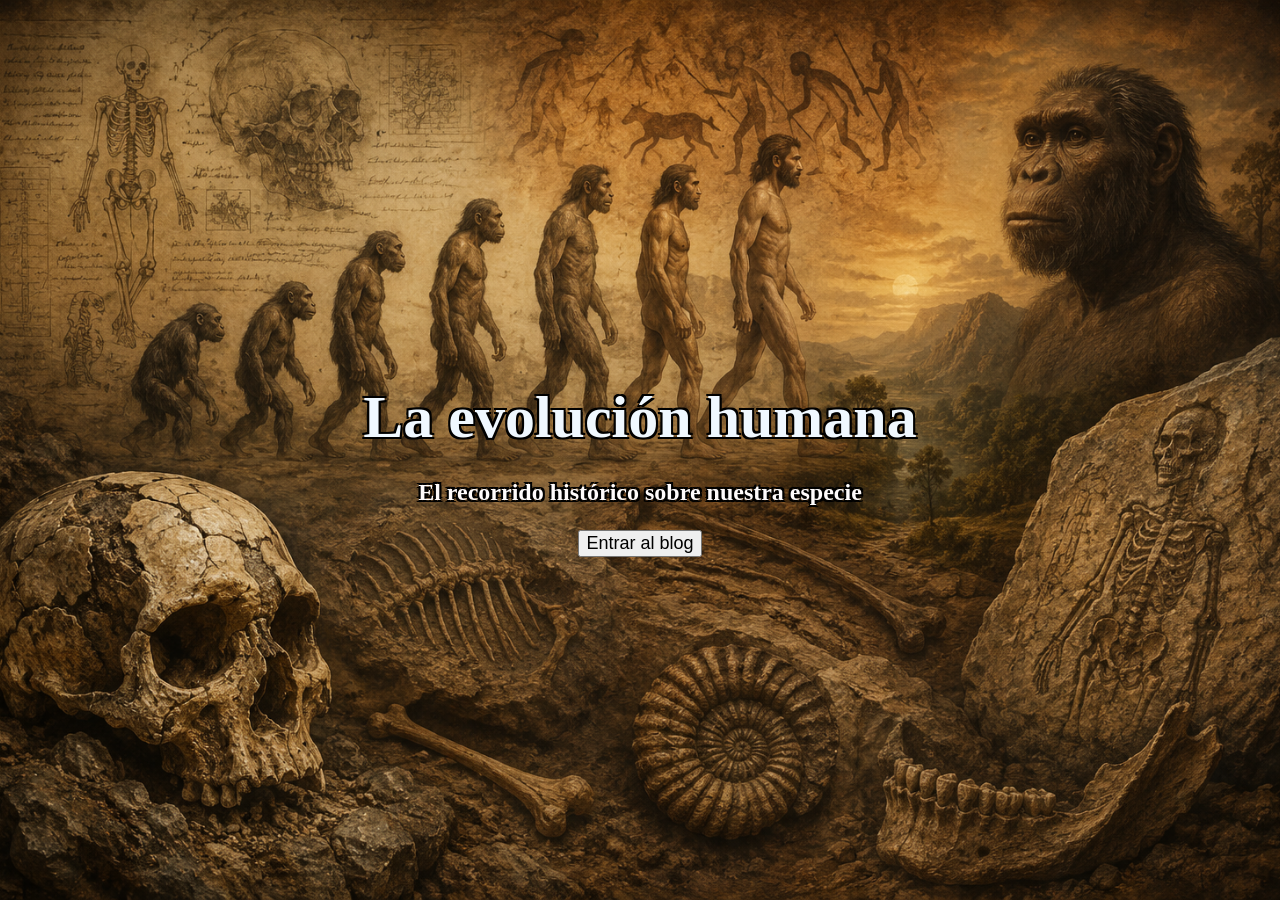
<file: index.html>
<!DOCTYPE html>
<html lang="en">
<head>
  
  <link rel="stylesheet" href="style.css">
    <title>Document</title>
</a>
</head>


<body>
  <h1> La evolución humana</h1>
  <h3>El recorrido histórico sobre nuestra especie</h3>

 

  <a href="blog.html">

    <button class="button">Entrar al blog</button>
  </a>
</body>
    
</html>
</file>
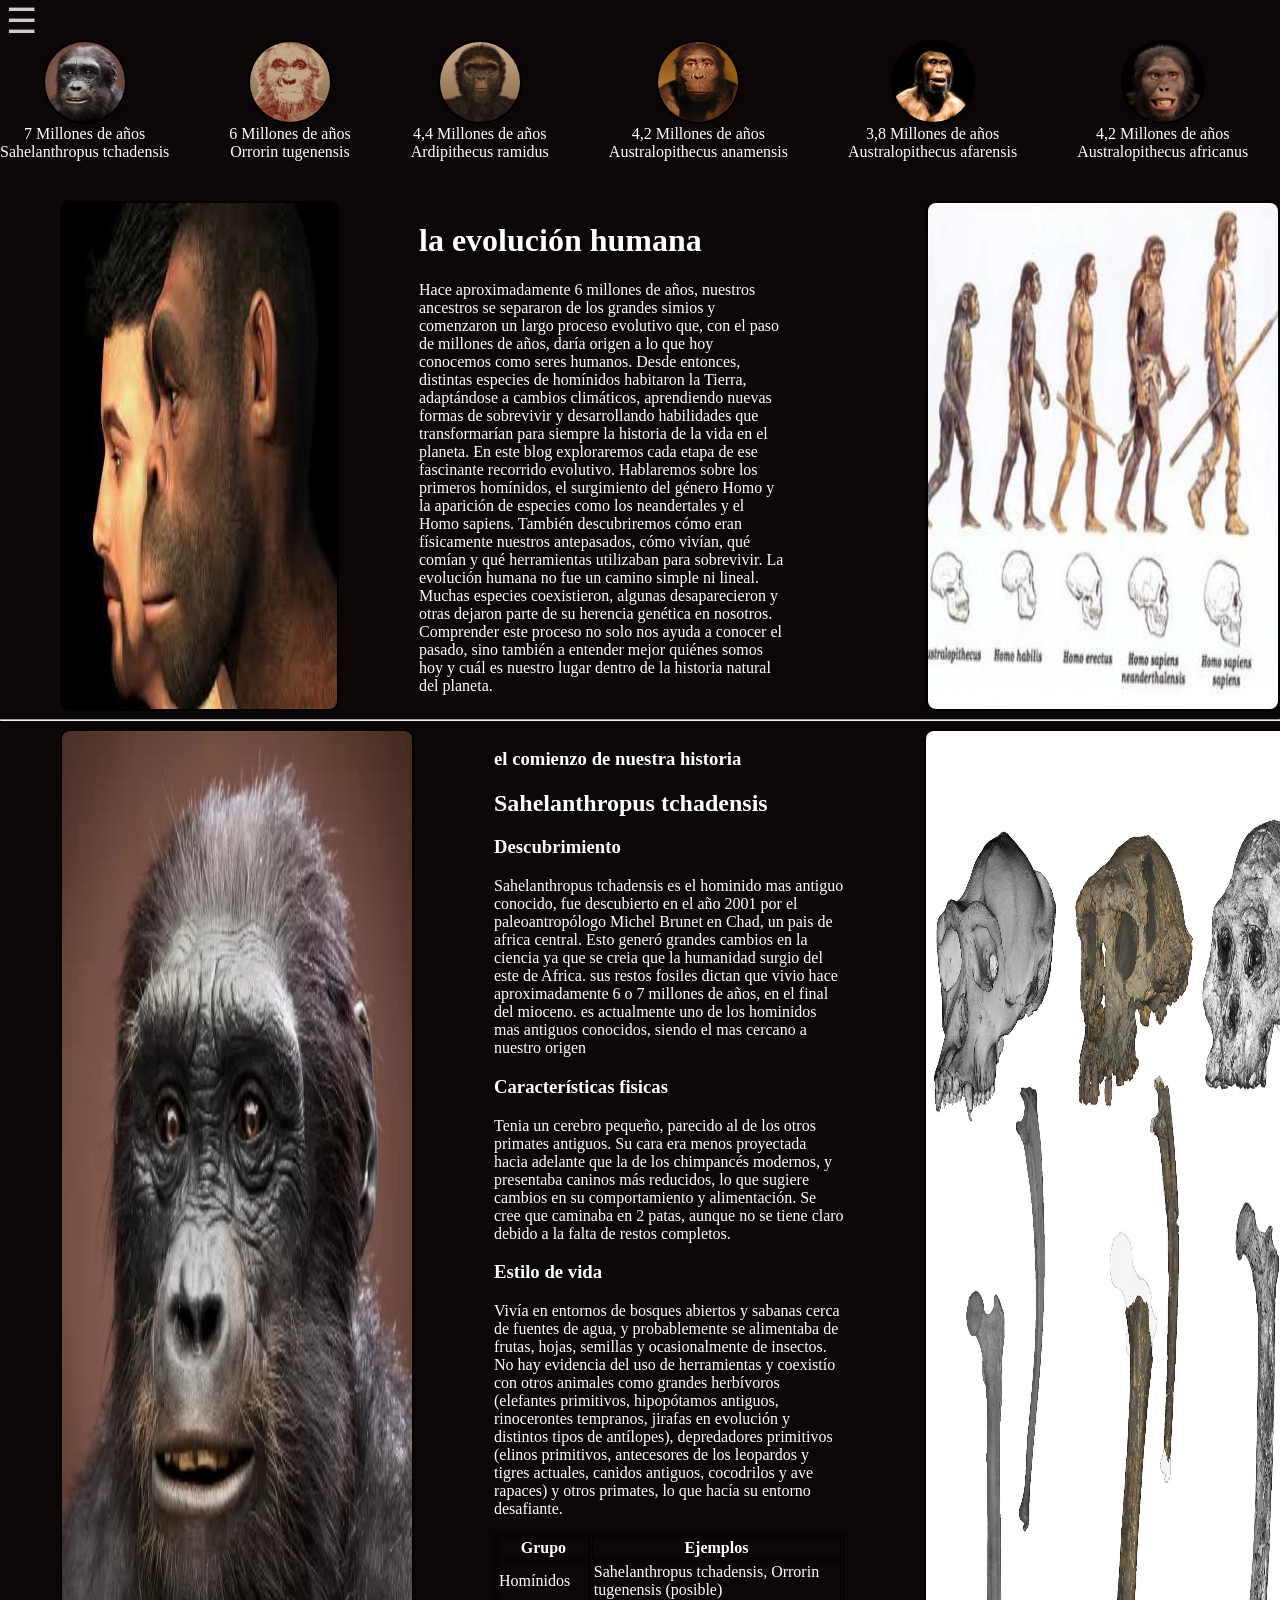
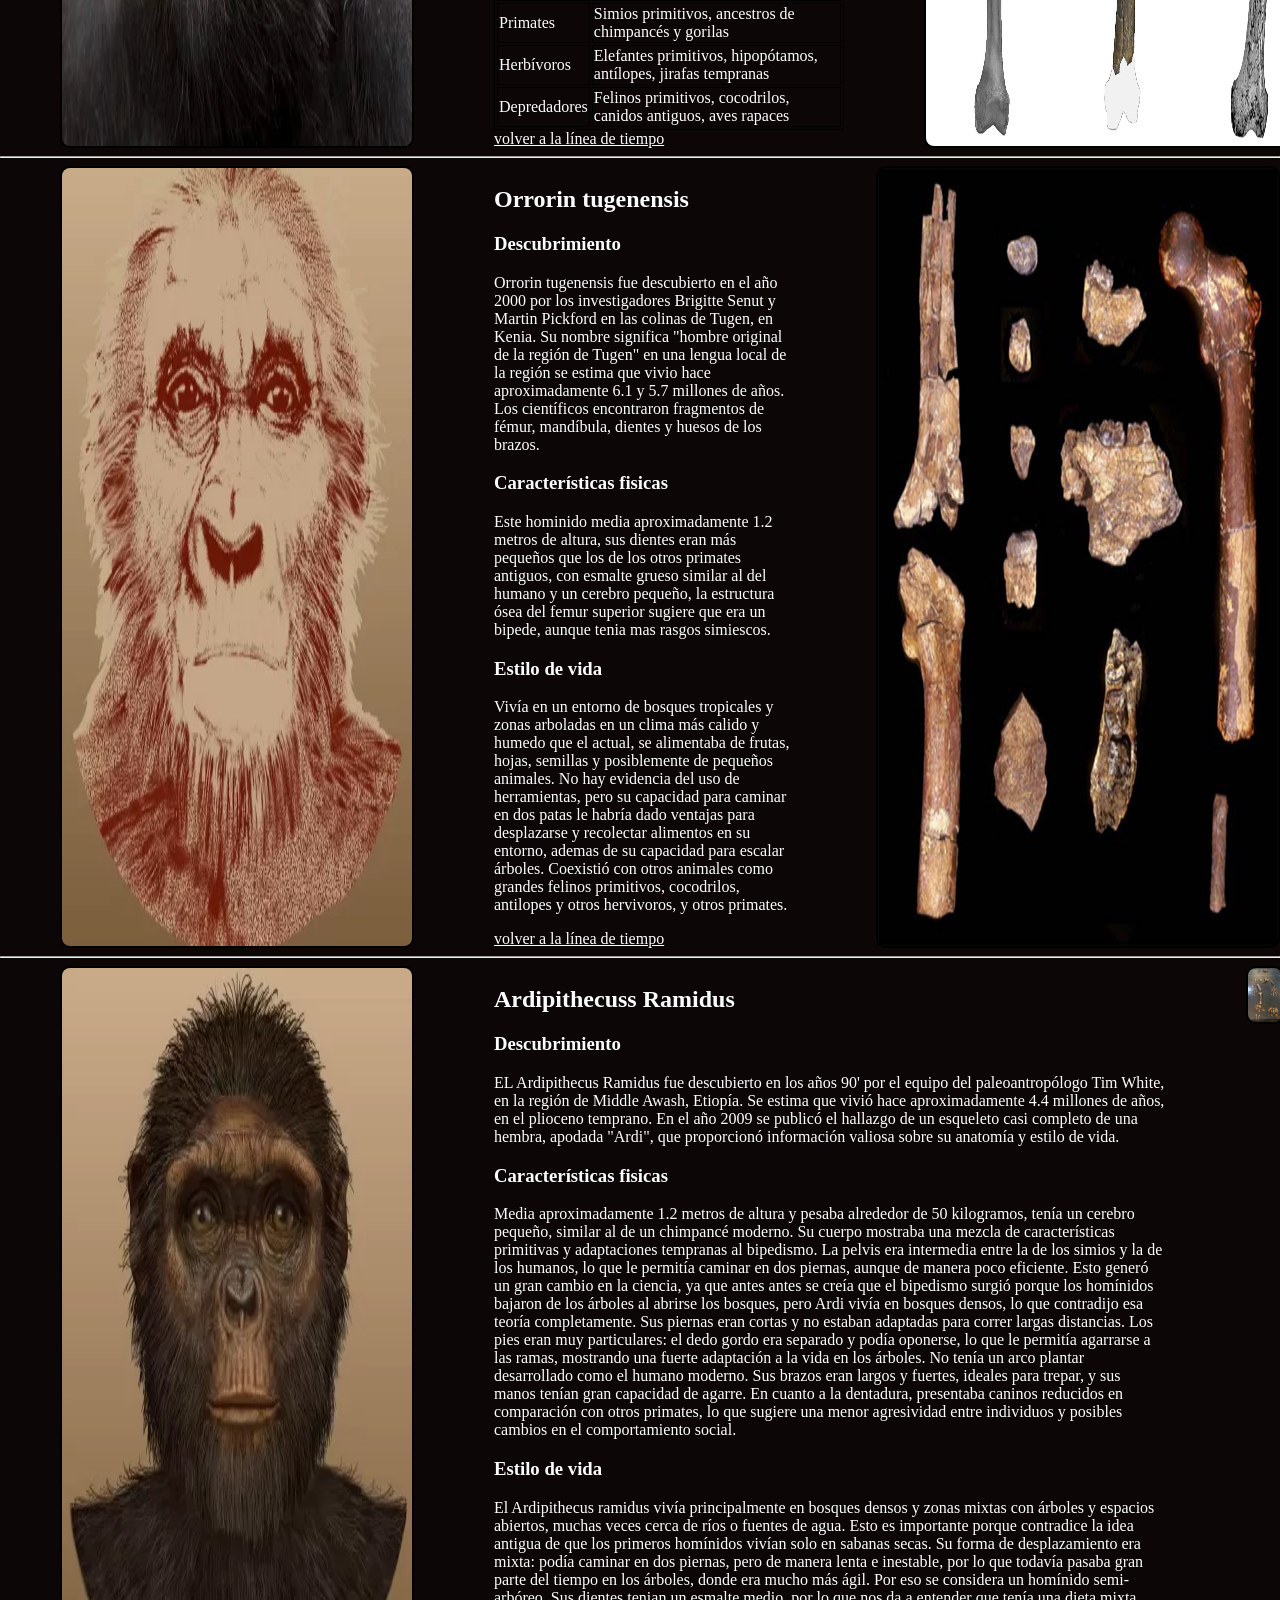
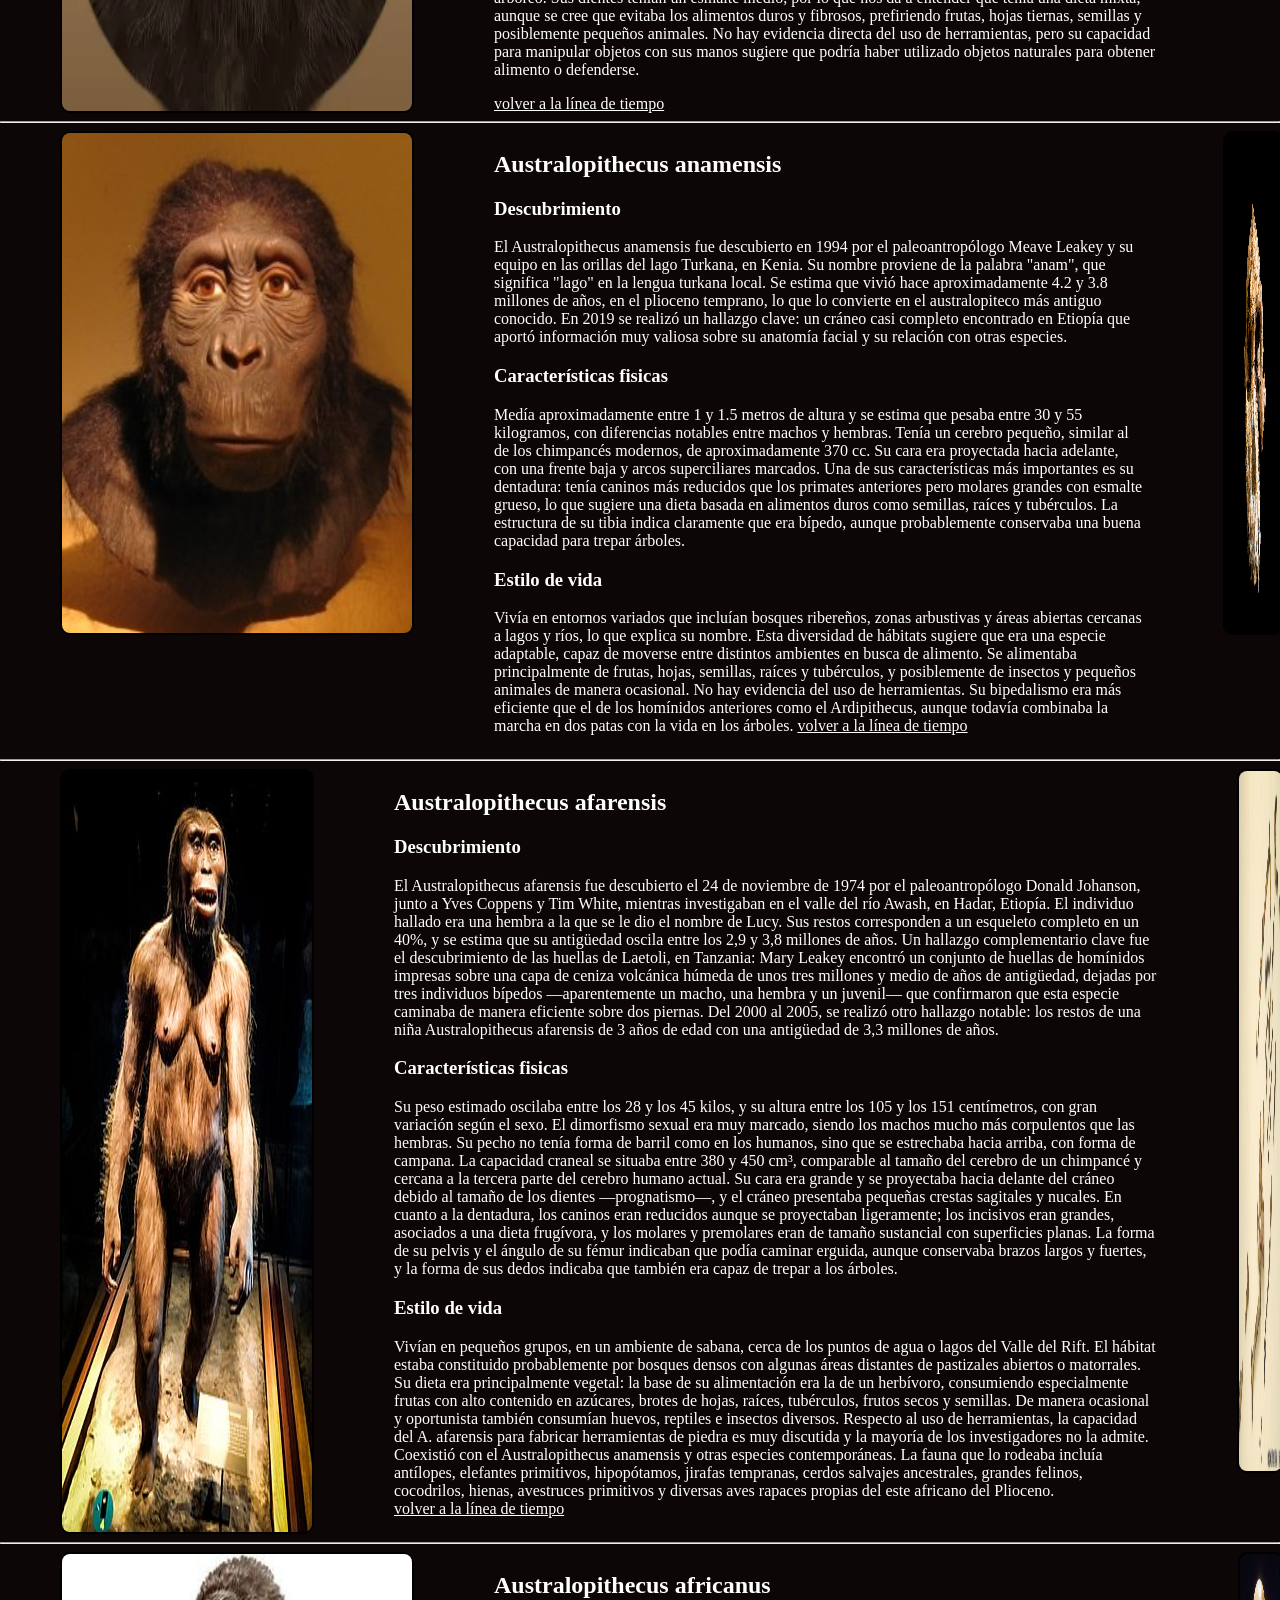
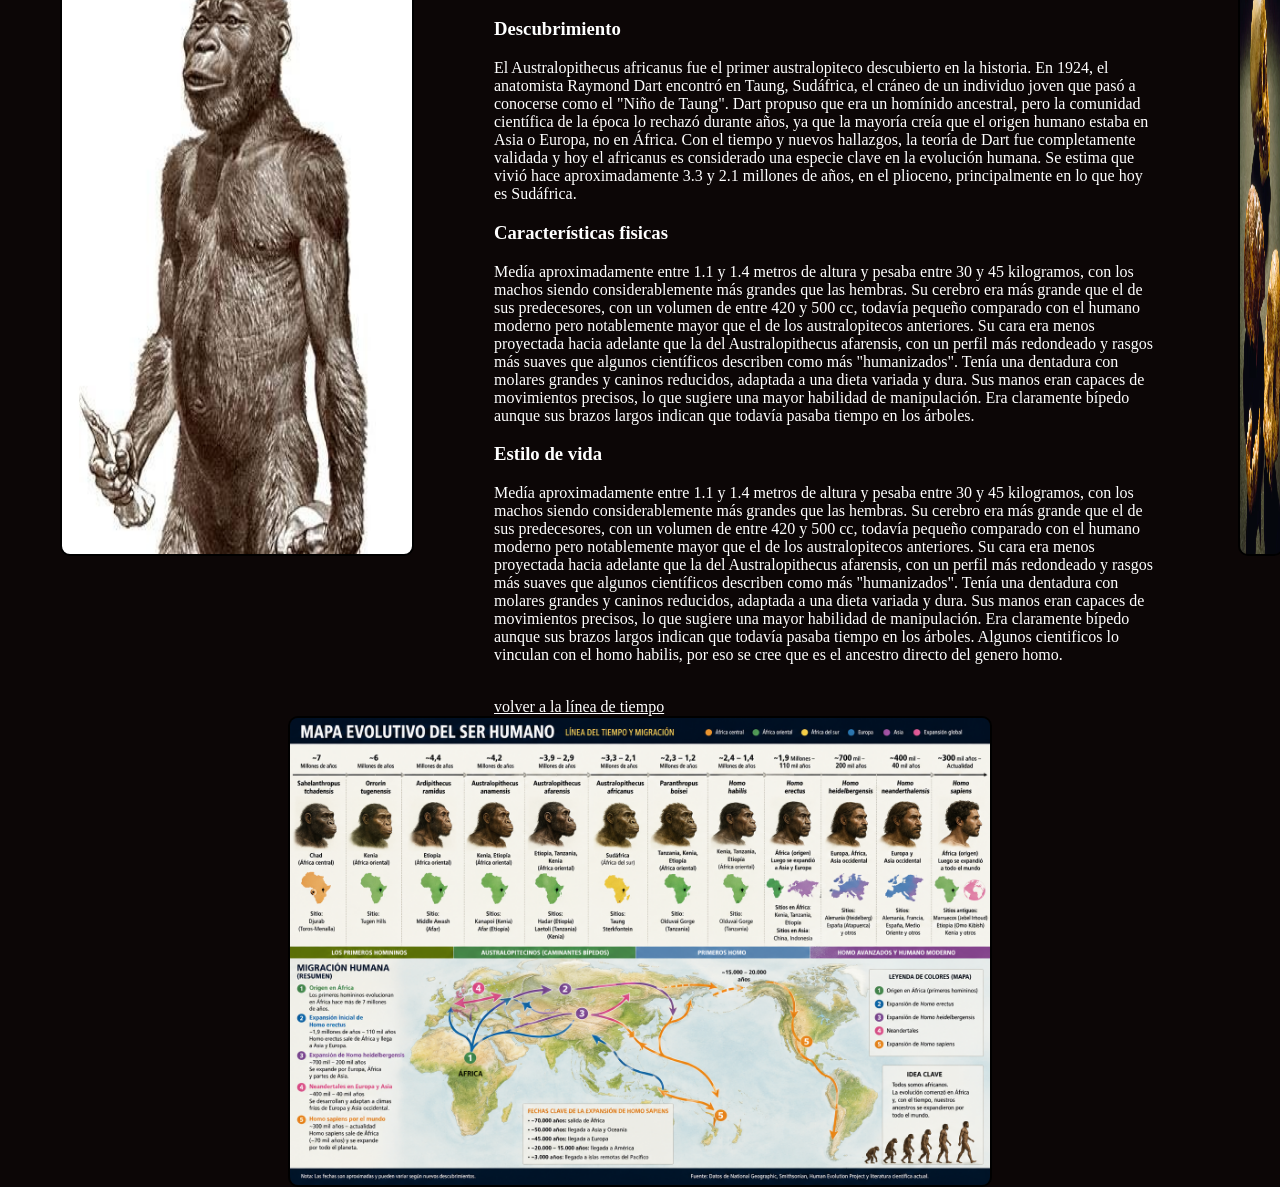
<file: blog.html>
<!DOCTYPE html>
<html lang="en">
<head>
  
    <title>Document</title>
    <link rel="stylesheet" href="blog.css">
    <meta name="viewport" content="width=device-width, initial-scale=1.0">
    
</head>
<body>
  
    <header>
      <nav>
    <div class="nav-container">
      <button class="hamburguesa" >☰</button>
      <ul  class="nav-links">
        <li><a href="blog.html">Inicio</a></li>
        <li><a href="test.html">mapamundi</a></li>
        <li><a href="minijuegos.html">minijuegos</a></li>
      </ul>
     
       
 </nav>


      
     <div class="timeline" >

    <a href="#sahelanthropus-tchadensis">
       <img src="img/sahelanthropus.webp" alt="Sahelanthropus" id="sahelanthropus">
        <span>7 Millones de años</span> <br>
        Sahelanthropus tchadensis
    </a>

    <a href="#orrorin-tugenensis">
        <img src="img/orrorin.webp" alt="Orrorin">
        <span>6 Millones de años</span> <br>
        Orrorin tugenensis
    </a>

    <a href="#ardipithecus-ramidus">
        <img src="img/ramidus.webp" alt="Ardipithecus Ramidus">
        <span>4,4 Millones de años</span> <br>
        Ardipithecus ramidus
    </a>
    <a href="#australopithecus-anamensis">
        <img src="img/anamensis.jpg" alt="Australopithecus Anamensis">
        <span>4,2 Millones de años</span> <br>
        Australopithecus anamensis
    </a>
    <a href="#australopithecus-afarensis">
        <img src="img/lucy 2.jpg" alt="Australopithecus Afarensis">
        <span>3,8 Millones de años</span> <br>
        Australopithecus afarensis
        </a>
         <a href="#Australopithecus-africanus">
        <img src="img/africanus2.webp" alt="Australopithecus Africanus">
        <span>4,2 Millones de años</span> <br>
        Australopithecus africanus
        </a>

</div>
   
     <!-- fin de tabla  -->
       <div class="contenedor">
       <img src="img/images.jpg" width="350" style="margin-left: 60px;" >
     <div class="texto">
      
      <h1 >la evolución humana</h1> 
       <p>Hace aproximadamente 6 millones de años, nuestros ancestros se separaron de los grandes simios y comenzaron un largo proceso evolutivo que, con el paso de millones de años, daría origen a lo que hoy conocemos como seres humanos. Desde entonces, distintas especies de homínidos habitaron la Tierra, adaptándose a cambios climáticos, aprendiendo nuevas formas de sobrevivir y desarrollando habilidades que transformarían para siempre la historia de la vida en el planeta. En este blog exploraremos cada etapa de ese fascinante recorrido evolutivo. Hablaremos sobre los primeros homínidos, el surgimiento del género Homo y la aparición de especies como los neandertales y el Homo sapiens. También descubriremos cómo eran físicamente nuestros antepasados, cómo vivían, qué comían y qué herramientas utilizaban para sobrevivir. La evolución humana no fue un camino simple ni lineal. Muchas especies coexistieron, algunas desaparecieron y otras dejaron parte de su herencia genética en nosotros. Comprender este proceso no solo nos ayuda a conocer el pasado, sino también a entender mejor quiénes somos hoy y cuál es nuestro lugar dentro de la historia natural del planeta.</p>
      </div>
      <img src="img/hominidos.jpg" width="350" style="margin-left: 60px;" >
     
       </div>
      </header>   
      <hr>

        <!-- comienzo  -->
    <section>
        <article>
          <div class="contenedor">
           <img src="img/sahelanthropus.webp" width="350" style="margin-left: 60px;">
           <div class="texto">
           <h1>el comienzo de nuestra historia</h1>           
           <h2 id="sahelanthropus-tchadensis">Sahelanthropus tchadensis</h2>
           <h3>Descubrimiento</h3>
           <p>Sahelanthropus tchadensis es el hominido mas antiguo conocido, fue descubierto en el año 2001 por el paleoantropólogo Michel Brunet en Chad, un pais de africa central. Esto generó grandes cambios en la ciencia ya que se creia que la humanidad surgio del este de Africa. sus restos fosiles dictan que vivio hace aproximadamente 6 o 7 millones de años, en el final del mioceno. es actualmente uno de los hominidos mas antiguos conocidos, siendo el mas cercano a nuestro origen </p>
          
           <h3>Características fisicas</h3>
           <p> Tenia un cerebro pequeño, parecido al de los otros primates antiguos. Su cara era menos proyectada hacia adelante que la de los chimpancés modernos, y presentaba caninos más reducidos, lo que sugiere cambios en su comportamiento y alimentación. Se cree que caminaba en 2 patas, aunque no se tiene claro debido a la falta de restos completos. </p>
            
           <h3>Estilo de vida</h3>
           <p>Vivía en entornos de bosques abiertos y sabanas cerca de fuentes de agua, y probablemente se alimentaba de frutas, hojas, semillas y ocasionalmente de insectos. No hay evidencia del uso de herramientas y coexistío con otros animales como grandes herbívoros (elefantes primitivos, hipopótamos antiguos, rinocerontes tempranos, jirafas en evolución y distintos tipos de antílopes), depredadores primitivos (elinos primitivos, antecesores de los leopardos y tigres actuales, canidos antiguos, cocodrilos y ave rapaces) y otros primates, lo que hacía su entorno desafiante. </p>
           <style>
          table, th, td {
         border: 1px solid black;
           }
           </style>
           <table style="width:350px;">
              
                <tr>
    <th>Grupo</th>
    <th>Ejemplos</th>
  </tr>

  <tr>
    <td>Homínidos</td>
    <td>Sahelanthropus tchadensis, Orrorin tugenensis (posible)</td>
  </tr>

  <tr>
    <td> Primates</td>
    <td>Simios primitivos, ancestros de chimpancés y gorilas</td>
  </tr>

  <tr>
    <td> Herbívoros</td>
    <td>Elefantes primitivos, hipopótamos, antílopes, jirafas tempranas</td>
  </tr>

  <tr>
    <td> Depredadores</td>
    <td>Felinos primitivos, cocodrilos, canidos antiguos, aves rapaces</td>
  </tr>
  </table>
   <a href="#sahelanthropus"> volver a la línea de tiempo</a>
  </div>
  <img src="img/restos fosiles sahelanthropus.jpg" width="400">
 
      
    </div>
      <!-- orrorin tugenensis -->
  <hr>  
    <div class="contenedor">
     <img src="img/orrorin.webp" style="margin-left: 60px;">
        <div class="texto">
      <h2 id="orrorin-tugenensis">Orrorin tugenensis</h2>
      <h3>Descubrimiento</h3>
      <p>Orrorin tugenensis fue descubierto en el año 2000 por los investigadores Brigitte Senut y Martin Pickford en las colinas de Tugen, en Kenia. Su nombre significa "hombre original de la región de Tugen" en una lengua local de la región se estima que vivio hace aproximadamente 6.1 y 5.7 millones de años. Los científicos encontraron fragmentos de fémur, mandíbula, dientes y huesos de los brazos. </p>
      
       <h3>Características fisicas</h3>
        <p>Este hominido media aproximadamente 1.2 metros de altura, sus dientes eran más pequeños que los de los otros primates antiguos, con esmalte grueso similar al del humano y un cerebro pequeño, la estructura ósea del femur superior sugiere que era un bipede, aunque tenia mas rasgos simiescos.</p>
         
         <h3>Estilo de vida</h3>
         <p>Vivía en un entorno de bosques tropicales y zonas arboladas en un clima más calido  y humedo que el actual, se alimentaba de frutas, hojas, semillas y posiblemente de pequeños animales. No hay evidencia del uso de herramientas, pero su capacidad para caminar en dos patas le habría dado ventajas para desplazarse y recolectar alimentos en su entorno, ademas de su capacidad para escalar árboles. Coexistió con otros animales como grandes felinos primitivos, cocodrilos, antilopes y otros hervivoros, y otros primates. </p>
           <a href="#sahelanthropus"> volver a la línea de tiempo</a>
        </div>
         <img src="img/restos fosiles orrorin.jpg">
    
    </div>


         <hr>
           <!-- ardipithecus ramidus -->
        <div class="contenedor">
          <img src="img/ramidus.webp" style="margin-left: 60px;">
        <div class="texto" >
          <h2 id="ardipithecus-ramidus">Ardipithecuss Ramidus</h2>
           <h3>Descubrimiento</h3>
            <p>EL Ardipithecus Ramidus fue descubierto en los años 90' por el equipo del paleoantropólogo Tim White, en la región de Middle Awash, Etiopía. Se estima que vivió hace aproximadamente 4.4 millones de años, en el plioceno temprano. En el año 2009 se publicó el hallazgo de un esqueleto casi completo de una hembra, apodada "Ardi", que proporcionó información valiosa sobre su anatomía y estilo de vida. </p>
            
              <h3>Características fisicas</h3>
            <p>Media aproximadamente 1.2 metros de altura y pesaba alrededor de 50 kilogramos, tenía un cerebro pequeño, similar al de un chimpancé moderno. Su cuerpo mostraba una mezcla de características primitivas y adaptaciones tempranas al bipedismo. La pelvis era intermedia entre la de los simios y la de los humanos, lo que le permitía caminar en dos piernas, aunque de manera poco eficiente. Esto generó un gran cambio en la ciencia, ya que antes antes se creía que el bipedismo surgió porque los homínidos bajaron de los árboles al abrirse los bosques, pero Ardi vivía en bosques densos, lo que contradijo esa teoría completamente. Sus piernas eran cortas y no estaban adaptadas para correr largas distancias. Los pies eran muy particulares: el dedo gordo era separado y podía oponerse, lo que le permitía agarrarse a las ramas, mostrando una fuerte adaptación a la vida en los árboles. No tenía un arco plantar desarrollado como el humano moderno. Sus brazos eran largos y fuertes, ideales para trepar, y sus manos tenían gran capacidad de agarre. En cuanto a la dentadura, presentaba caninos reducidos en comparación con otros primates, lo que sugiere una menor agresividad entre individuos y posibles cambios en el comportamiento social. </p>
            
            <h3>Estilo de vida</h3>
              
          <p>El Ardipithecus ramidus vivía principalmente en bosques densos y zonas mixtas con árboles y espacios abiertos, muchas veces cerca de ríos o fuentes de agua. Esto es importante porque contradice la idea antigua de que los primeros homínidos vivían solo en sabanas secas. Su forma de desplazamiento era mixta: podía caminar en dos piernas, pero de manera lenta e inestable, por lo que todavía pasaba gran parte del tiempo en los árboles, donde era mucho más ágil. Por eso se considera un homínido semi-arbóreo. Sus dientes tenian un esmalte medio, por lo que nos da a entender que tenía una dieta mixta, aunque se cree que evitaba los alimentos duros y fibrosos, prefiriendo frutas, hojas tiernas, semillas y posiblemente pequeños animales. No hay evidencia directa del uso de herramientas, pero su capacidad para manipular objetos con sus manos sugiere que podría haber utilizado objetos naturales para obtener alimento o defenderse.</p>
         <a href="#sahelanthropus"> volver a la línea de tiempo</a>
        </div>
        <div class="foto derecha">  
          <img src="img/ardi.jpg" width="400"> 
        
        </div>
        </div>
         </section> 
         <hr>
            <section> <!--Australopithecus anamensis-->
                <article>
                    <div class="contenedor">
          <img src="img/anamensis.jpg" style="margin-left: 60px; width: 350px; height: 500px;">
        <div class="texto" >
          <h2 id="australopithecus-anamensis">Australopithecus anamensis</h2>
          <h3>Descubrimiento</h3>
            <p>El Australopithecus anamensis fue descubierto en 1994 por el paleoantropólogo Meave Leakey y su equipo en las orillas del lago Turkana, en Kenia. Su nombre proviene de la palabra "anam", que significa "lago" en la lengua turkana local. Se estima que vivió hace aproximadamente 4.2 y 3.8 millones de años, en el plioceno temprano, lo que lo convierte en el australopiteco más antiguo conocido. En 2019 se realizó un hallazgo clave: un cráneo casi completo encontrado en Etiopía que aportó información muy valiosa sobre su anatomía facial y su relación con otras especies. </p>
              <h3>Características fisicas</h3>
            <p>Medía aproximadamente entre 1 y 1.5 metros de altura y se estima que pesaba entre 30 y 55 kilogramos, con diferencias notables entre machos y hembras. Tenía un cerebro pequeño, similar al de los chimpancés modernos, de aproximadamente 370 cc. Su cara era proyectada hacia adelante, con una frente baja y arcos superciliares marcados. Una de sus características más importantes es su dentadura: tenía caninos más reducidos que los primates anteriores pero molares grandes con esmalte grueso, lo que sugiere una dieta basada en alimentos duros como semillas, raíces y tubérculos. La estructura de su tibia indica claramente que era bípedo, aunque probablemente conservaba una buena capacidad para trepar árboles.</p>
            <h3>Estilo de vida</h3>
              <p>Vivía en entornos variados que incluían bosques ribereños, zonas arbustivas y áreas abiertas cercanas a lagos y ríos, lo que explica su nombre. Esta diversidad de hábitats sugiere que era una especie adaptable, capaz de moverse entre distintos ambientes en busca de alimento. Se alimentaba principalmente de frutas, hojas, semillas, raíces y tubérculos, y posiblemente de insectos y pequeños animales de manera ocasional. No hay evidencia del uso de herramientas. Su bipedalismo era más eficiente que el de los homínidos anteriores como el Ardipithecus, aunque todavía combinaba la marcha en dos patas con la vida en los árboles.

                <a href="#sahelanthropus"> volver a la línea de tiempo</a>
        </div>
        <div class="foto derecha">  
          <img src="img/anamensis craneo.jpg" width="400" style="height: 500px; "> 
        
        </div>
        </div>
        <hr>
                    
            </section>
        
            
            <section> <!--Australopithecus afarensis-->
                <article>
                    <div class="contenedor">
          <img src="img/lucy.jpg" style="margin-left: 60px; width: 350px;">
        <div class="texto" >
          <h2 id="australopithecus-afarensis">Australopithecus afarensis</h2>
           <h3>Descubrimiento</h3>
            <p>El Australopithecus afarensis fue descubierto el 24 de noviembre de 1974 por el paleoantropólogo Donald Johanson, junto a Yves Coppens y Tim White, mientras investigaban en el valle del río Awash, en Hadar, Etiopía. El individuo hallado era una hembra a la que se le dio el nombre de Lucy. Sus restos corresponden a un esqueleto completo en un 40%, y se estima que su antigüedad oscila entre los 2,9 y 3,8 millones de años. Un hallazgo complementario clave fue el descubrimiento de las huellas de Laetoli, en Tanzania: Mary Leakey encontró un conjunto de huellas de homínidos impresas sobre una capa de ceniza volcánica húmeda de unos tres millones y medio de años de antigüedad, dejadas por tres individuos bípedos —aparentemente un macho, una hembra y un juvenil— que confirmaron que esta especie caminaba de manera eficiente sobre dos piernas. Del 2000 al 2005, se realizó otro hallazgo notable: los restos de una niña Australopithecus afarensis de 3 años de edad con una antigüedad de 3,3 millones de años.
              <h3>Características fisicas</h3>
            <p>Su peso estimado oscilaba entre los 28 y los 45 kilos, y su altura entre los 105 y los 151 centímetros, con gran variación según el sexo. El dimorfismo sexual era muy marcado, siendo los machos mucho más corpulentos que las hembras. Su pecho no tenía forma de barril como en los humanos, sino que se estrechaba hacia arriba, con forma de campana. La capacidad craneal se situaba entre 380 y 450 cm³, comparable al tamaño del cerebro de un chimpancé y cercana a la tercera parte del cerebro humano actual. Su cara era grande y se proyectaba hacia delante del cráneo debido al tamaño de los dientes —prognatismo—, y el cráneo presentaba pequeñas crestas sagitales y nucales. En cuanto a la dentadura, los caninos eran reducidos aunque se proyectaban ligeramente; los incisivos eran grandes, asociados a una dieta frugívora, y los molares y premolares eran de tamaño sustancial con superficies planas. La forma de su pelvis y el ángulo de su fémur indicaban que podía caminar erguida, aunque conservaba brazos largos y fuertes, y la forma de sus dedos indicaba que también era capaz de trepar a los árboles.
              <h3>Estilo de vida</h3>
              <p>Vivían en pequeños grupos, en un ambiente de sabana, cerca de los puntos de agua o lagos del Valle del Rift. El hábitat estaba constituido probablemente por bosques densos con algunas áreas distantes de pastizales abiertos o matorrales. Su dieta era principalmente vegetal: la base de su alimentación era la de un herbívoro, consumiendo especialmente frutas con alto contenido en azúcares, brotes de hojas, raíces, tubérculos, frutos secos y semillas. De manera ocasional y oportunista también consumían huevos, reptiles e insectos diversos. Respecto al uso de herramientas, la capacidad del A. afarensis para fabricar herramientas de piedra es muy discutida y la mayoría de los investigadores no la admite. Coexistió con el Australopithecus anamensis y otras especies contemporáneas. La fauna que lo rodeaba incluía antílopes, elefantes primitivos, hipopótamos, jirafas tempranas, cerdos salvajes ancestrales, grandes felinos, cocodrilos, hienas, avestruces primitivos y diversas aves rapaces propias del este africano del Plioceno.
              <br> 
                <a href="#sahelanthropus"> volver a la línea de tiempo</a>
        </div>
        <div class="foto derecha">  
          <img src="img/lucy fosiles.webp" width="400" style="height: 700px; "> 
        
        </div>
        </div>
                   <hr> 
            </section>
             <section> <!--Australopithecus africanus-->
                <article>
                    <div class="contenedor">
          <img src="img/africanus.jpg" style="margin-left: 60px; width: 350px; height: 600px;">
        <div class="texto" >
          <h2 id="Australopithecus-africanus">Australopithecus africanus</h2>
           <h3>Descubrimiento</h3>
            <p>El Australopithecus africanus fue el primer australopiteco descubierto en la historia. En 1924, el anatomista Raymond Dart encontró en Taung, Sudáfrica, el cráneo de un individuo joven que pasó a conocerse como el "Niño de Taung". Dart propuso que era un homínido ancestral, pero la comunidad científica de la época lo rechazó durante años, ya que la mayoría creía que el origen humano estaba en Asia o Europa, no en África. Con el tiempo y nuevos hallazgos, la teoría de Dart fue completamente validada y hoy el africanus es considerado una especie clave en la evolución humana. Se estima que vivió hace aproximadamente 3.3 y 2.1 millones de años, en el plioceno, principalmente en lo que hoy es Sudáfrica. </p> 
              <h3>Características fisicas</h3>
              <p>Medía aproximadamente entre 1.1 y 1.4 metros de altura y pesaba entre 30 y 45 kilogramos, con los machos siendo considerablemente más grandes que las hembras. Su cerebro era más grande que el de sus predecesores, con un volumen de entre 420 y 500 cc, todavía pequeño comparado con el humano moderno pero notablemente mayor que el de los australopitecos anteriores. Su cara era menos proyectada hacia adelante que la del Australopithecus afarensis, con un perfil más redondeado y rasgos más suaves que algunos científicos describen como más "humanizados". Tenía una dentadura con molares grandes y caninos reducidos, adaptada a una dieta variada y dura. Sus manos eran capaces de movimientos precisos, lo que sugiere una mayor habilidad de manipulación. Era claramente bípedo aunque sus brazos largos indican que todavía pasaba tiempo en los árboles. </p>
                <h3>Estilo de vida</h3>
              <p>Medía aproximadamente entre 1.1 y 1.4 metros de altura y pesaba entre 30 y 45 kilogramos, con los machos siendo considerablemente más grandes que las hembras. Su cerebro era más grande que el de sus predecesores, con un volumen de entre 420 y 500 cc, todavía pequeño comparado con el humano moderno pero notablemente mayor que el de los australopitecos anteriores. Su cara era menos proyectada hacia adelante que la del Australopithecus afarensis, con un perfil más redondeado y rasgos más suaves que algunos científicos describen como más "humanizados". Tenía una dentadura con molares grandes y caninos reducidos, adaptada a una dieta variada y dura. Sus manos eran capaces de movimientos precisos, lo que sugiere una mayor habilidad de manipulación. Era claramente bípedo aunque sus brazos largos indican que todavía pasaba tiempo en los árboles. Algunos cientificos lo vinculan con el homo habilis, por eso se cree que es el ancestro directo del genero homo. </p> <br><a href="#sahelanthropus"> volver a la línea de tiempo</a>
        </div>
        <div class="foto derecha">  
        <img src="img/taung.webp" width="400" style="height: 600px;"> 
        </div>
        </div>
                    
            </section>

            <section>
              <div class="mapa-container">
              <img class="mapa" src="img/mapa.png">
            </div>
            </section>
         
            

    <footer></footer>
    <script src="blog.js">
      document.getElementById('menu-btn').addEventListener('click', () => {
    document.getElementById('nav-menu').classList.toggle('activo');
  });

    </script>
</file>
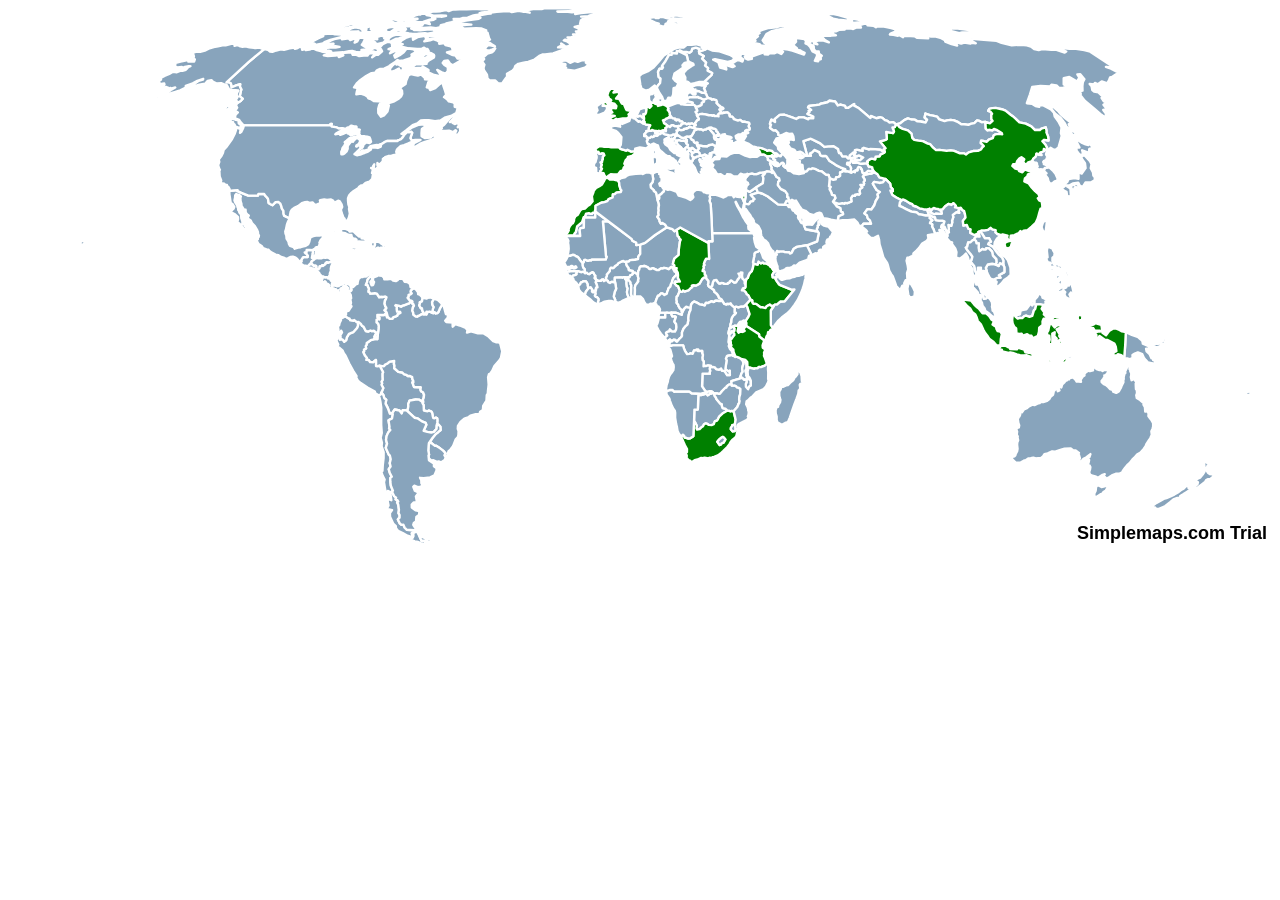
<file: test.html>
<!DOCTYPE html>
<html lang="en">
  <head>
    <meta http-equiv="content-type" content="text/html; charset=UTF-8">
    <title>World Map Example</title>
    <script src="mapdata.js"></script>
    <script src="worldmap.js"></script>
    <link src="mapa.css">
    <style>
      

</style>
  </head>
  <body>
 
    <div id="map"></div>
    
    
     
    
   
	</body>
</html>
</file>
<file: style.css>
body {
      background-image: url("img/fondo.png");
    }
 body {
   background-size: cover;
  background-position: center;
  background-repeat: no-repeat;

  display: flex;
  flex-direction: column;
  justify-content: center;
  align-items: center;

  min-height: 100vh;
  margin: 0;
}
h1 {
  font-size: 60px;
  color: aliceblue;
   text-shadow: 
    -2px -2px 0 black,
     2px -2px 0 black,
    -2px  2px 0 black,
     2px  2px 0 black;
 
}
h3 {
  font-size: 24px;
  color: rgb(255, 252, 252);
   text-shadow: 
    -2px -2px 0 black,
     2px -2px 0 black,
    -2px  2px 0 black,
     2px  2px 0 black;
     margin-top: -1%;
}
button{
    font-size: 18px;
     transition: 0.3s;
}
.button:hover{
    transform:  scale(1.2);
}
</file>
<file: blog.css>
body {
 background-color: rgb(12, 6, 6);
  margin: 0;
}
*{ 
    color: white;
   
}

.contenedor {
  display: flex;
  gap: 80px;
   
  
}
.texto {
    flex-direction: column;
    max-width: 800px;
    
    
    
}
img {
    max-width: 100%;
    height: auto;
     border: 2px solid rgb(0, 0, 0);
    border-radius: 10px;
}
@media (max-width: 1000px) {

    .contenedor {
        flex-direction: column;
        gap: 20px;
        align-items: center;
    }

    .texto {
        max-width: 90%;
    }

    img {
        width: 80%;
        max-width: 400px;
        margin-left: 0 !important;
    }

    table {
        width: 100% !important;
        max-width: 500px;
    }
   
}
.timeline{
    display: flex;
    flex-wrap: wrap;
    gap: 60px;
    margin: 40px 0;
    position: relative;
    margin-top: 100px;
    
}



.timeline a{
    position: relative;
    text-decoration: none;
    background-color: rgb(12,6,6);
    padding-top: 25px;
    z-index: 1;
}



.timeline a img{
    position: absolute;
    left: 50%;
    top: -60px;
    transform: translateX(-50%);
    width: 80px;
    height: 80px;
    border-radius: 50%;
    object-fit: cover;
     transition: 0.3s;
}
.timeline a img:hover{
    transform: translateX(-50%) scale(1.2);
}
a {
    text-align: center;
}
.hamburguesa {
    background: none;
    border: none;
    font-size: 35px;
    cursor: pointer;
    color: white;
    opacity: 0.8;
     transition: 0.3s;
     
   
}
.hamburguesa:hover {
    opacity: 1; 
}
.nav-links {
    display: flex;
    flex-direction: column;

    padding: 0;
    margin: 10px 0;
    list-style: none;
    transition: 0.3s;
    background-color: rgb(5, 5, 5);
                         
        padding-top: px;
    display: none;
   
}


 .nav-links a {
    color: white;
    text-decoration: none;
    
 
                                    
}
.nav-container.abierto {
  
    background-color: rgb(5, 5, 5);
    width: 120px;
    padding: 10px;
    border-radius: 0px;
    opacity: 0.95;
    box-shadow: 0 5px 5px rgba(0, 0, 0, 0.5);
  
}
.nav-links li {
    margin: 20px 0;
    font-size: 18px;
    font-family: Arial, sans-serif;
}
nav {
    position: fixed;
    top:0;
    left: 0;
    width: 100%;
    z-index: 9999;
    border-radius: 0%;
}
.nav-links li a {
    display: inline-block;
    transition: transform 0.2s ease;
    opacity: 0.9 ;
}

.nav-links li a:hover {
    transform: scale(1.1);
}
.mapa {
  width: 700px;
  max-width: 100%;
  height: auto;
  display: block;
}

.mapa-container {
    width: 100%;
    display: flex ;
    justify-content: center;
}
@media (max-width:"600px") {
.mapa{width: 80%;

}
}
</file>
